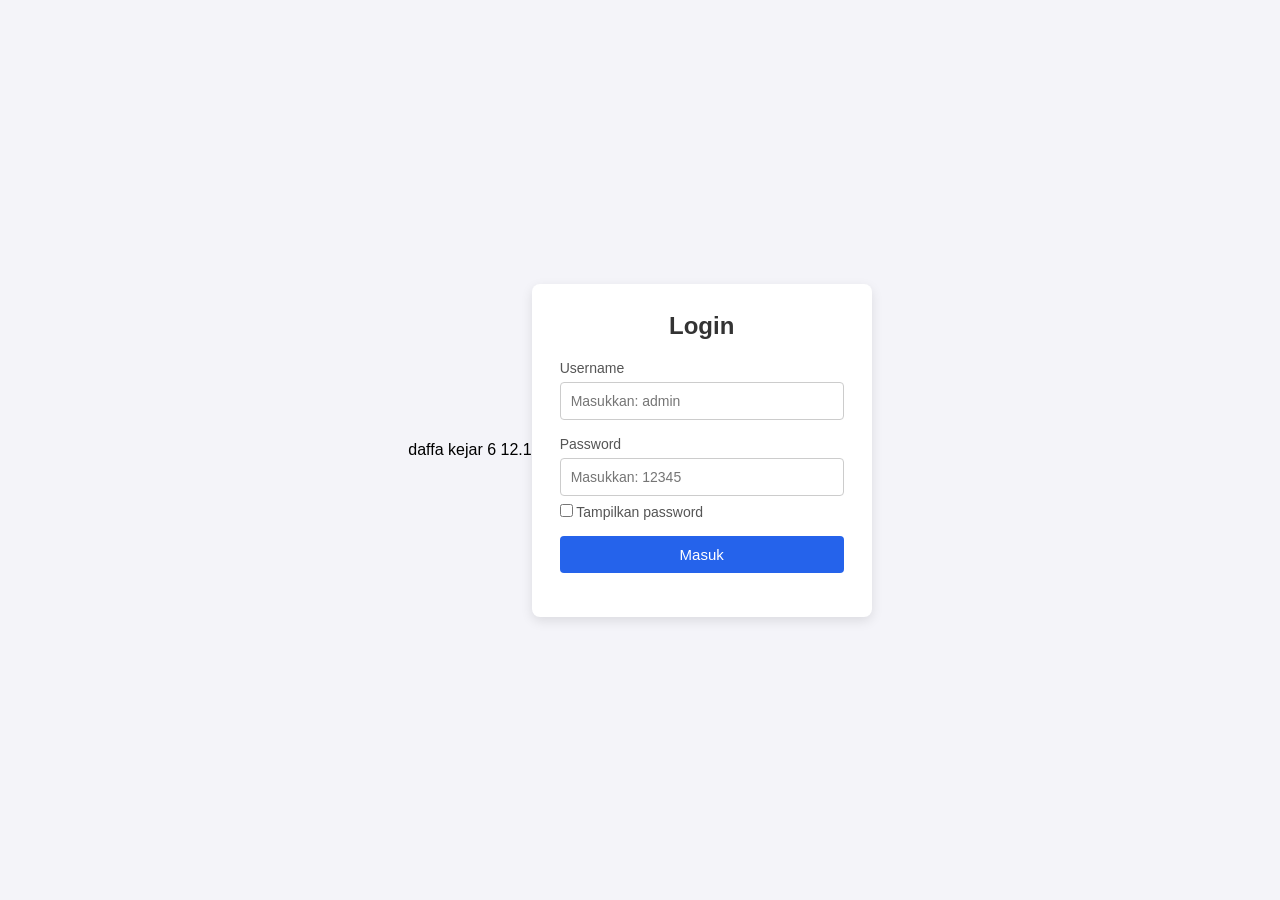
<file: DAFFA.HTML>
daffa
kejar 6
12.1
<!DOCTYPE html>
<html lang="id">
<head>
  <meta charset="UTF-8">
  <meta name="viewport" content="width=device-width, initial-scale=1.0">
  <title>Login & Dasbor Sederhana</title>
  <style>
    * {
      box-sizing: border-box;
      font-family: Arial, sans-serif;
    }
    body {
      background-color: #f4f4f9;
      margin: 0;
      min-height: 100vh;
      display: flex;
      justify-content: center;
      align-items: center;
    }


    /* --- STYLE LOGIN --- */
    .login-box {
      background: #ffffff;
      padding: 28px;
      border-radius: 8px;
      box-shadow: 0 4px 12px rgba(0, 0, 0, 0.1);
      width: 100%;
      max-width: 340px;
    }
    .login-box h2 {
      margin-top: 0;
      margin-bottom: 20px;
      text-align: center;
      color: #333;
    }
    .form-group {
      margin-bottom: 16px;
    }
    .form-group label {
      display: block;
      margin-bottom: 6px;
      font-size: 14px;
      color: #555;
    }
    .form-group input {
      width: 100%;
      padding: 10px;
      border: 1px solid #ccc;
      border-radius: 4px;
      font-size: 14px;
    }
    .show-pass {
      display: flex;
      align-items: center;
      gap: 6px;
      margin-top: 8px;
      font-size: 13px;
      color: #555;
      cursor: pointer;
    }
    .show-pass input {
      width: auto;
      margin: 0;
    }
    .btn-login {
      width: 100%;
      padding: 10px;
      background-color: #2563eb;
      color: #fff;
      border: none;
      border-radius: 4px;
      font-size: 15px;
      cursor: pointer;
    }
    .btn-login:hover {
      background-color: #1d4ed8;
    }
    #pesan {
      margin-top: 14px;
      text-align: center;
      font-size: 14px;
      font-weight: bold;
    }


    /* --- STYLE DASBOR --- */
    .dashboard-container {
      display: none; /* Disembunyikan sebelum login */
      width: 100%;
      min-height: 100vh;
      flex-direction: column;
    }
    .navbar {
      background-color: #1e293b;
      color: #fff;
      padding: 16px 24px;
      display: flex;
      justify-content: space-between;
      align-items: center;
    }
    .navbar h3 {
      margin: 0;
      font-size: 18px;
    }
    .btn-logout {
      background-color: #ef4444;
      color: #fff;
      border: none;
      padding: 8px 14px;
      border-radius: 4px;
      cursor: pointer;
      font-size: 14px;
    }
    .btn-logout:hover {
      background-color: #dc2626;
    }
    .dashboard-content {
      padding: 24px;
      max-width: 900px;
      width: 100%;
      margin: 0 auto;
    }
    .welcome-card {
      background: #fff;
      padding: 20px;
      border-radius: 8px;
      box-shadow: 0 2px 8px rgba(0,0,0,0.08);
      margin-bottom: 20px;
    }
    .stats-grid {
      display: grid;
      grid-template-columns: repeat(auto-fit, minmax(200px, 1fr));
      gap: 16px;
    }
    .stat-card {
      background: #fff;
      padding: 20px;
      border-radius: 8px;
      box-shadow: 0 2px 8px rgba(0,0,0,0.08);
    }
    .stat-card h4 {
      margin: 0 0 8px 0;
      color: #64748b;
      font-size: 14px;
    }
    .stat-card p {
      margin: 0;
      font-size: 24px;
      font-weight: bold;
      color: #0f172a;
    }
  </style>
</head>
<body>


  <!-- HALAMAN LOGIN -->
  <div class="login-box" id="loginSection">
    <h2>Login</h2>
    <form id="loginForm">
      <div class="form-group">
        <label for="username">Username</label>
        <input type="text" id="username" placeholder="Masukkan: admin" required>
      </div>
      <div class="form-group">
        <label for="password">Password</label>
        <input type="password" id="password" placeholder="Masukkan: 12345" required>
        <label class="show-pass">
          <input type="checkbox" id="togglePassword"> Tampilkan password
        </label>
      </div>
      <button type="submit" class="btn-login">Masuk</button>
      <p id="pesan"></p>
    </form>
  </div>


  <!-- HALAMAN DASBOR -->
  <div class="dashboard-container" id="dashboardSection">
    <nav class="navbar">
      <h3>Dasbor Aplikasi</h3>
      <button class="btn-logout" id="logoutBtn">Keluar</button>
    </nav>


    <main class="dashboard-content">
      <div class="welcome-card">
        <h2>Selamat datang, <span id="userDisplay">Admin</span>!</h2>
        <p>Anda berhasil masuk ke halaman utama dasbor.</p>
      </div>


      <div class="stats-grid">
        <div class="stat-card">
          <h4>Total Pengguna</h4>
          <p>128</p>
        </div>
        <div class="stat-card">
          <h4>Pesanan Hari Ini</h4>
          <p>24</p>
        </div>
        <div class="stat-card">
          <h4>Pendapatan</h4>
          <p>Rp 3.450.000</p>
        </div>
      </div>
    </main>
  </div>


  <script>
    const loginSection = document.getElementById("loginSection");
    const dashboardSection = document.getElementById("dashboardSection");
    const loginForm = document.getElementById("loginForm");
    const passwordInput = document.getElementById("password");
    const togglePassword = document.getElementById("togglePassword");
    const pesan = document.getElementById("pesan");
    const userDisplay = document.getElementById("userDisplay");
    const logoutBtn = document.getElementById("logoutBtn");


    // Fungsi untuk menampilkan dasbor
    function tampilkanDasbor(username) {
      loginSection.style.display = "none";
      dashboardSection.style.display = "flex";
      userDisplay.textContent = username;
    }


    // Fungsi untuk kembali ke login
    function tampilkanLogin() {
      dashboardSection.style.display = "none";
      loginSection.style.display = "block";
      loginForm.reset();
      pesan.textContent = "";
    }


    // Cek apakah user sudah login sebelumnya saat halaman dibuka/di-refresh
    const savedUser = localStorage.getItem("loggedInUser");
    if (savedUser) {
      tampilkanDasbor(savedUser);
    }


    // Toggle tampilkan/sembunyikan password
    togglePassword.addEventListener("change", function () {
      passwordInput.type = this.checked ? "text" : "password";
    });


    // Proses Login
    loginForm.addEventListener("submit", function (e) {
      e.preventDefault();


      const username = document.getElementById("username").value.trim();
      const password = passwordInput.value;


      if (username === "adaffa" && password === "adaf5") {
        localStorage.setItem("loggedInUser", username);
        tampilkanDasbor(username);
      } else {
        pesan.style.color = "red";
        pesan.textContent = "Username atau password salah!";
      }
    });


    // Proses Logout
    logoutBtn.addEventListener("click", function () {
      localStorage.removeItem("loggedInUser");
      tampilkanLogin();
    });
  </script>


</body>
</html>
</file>
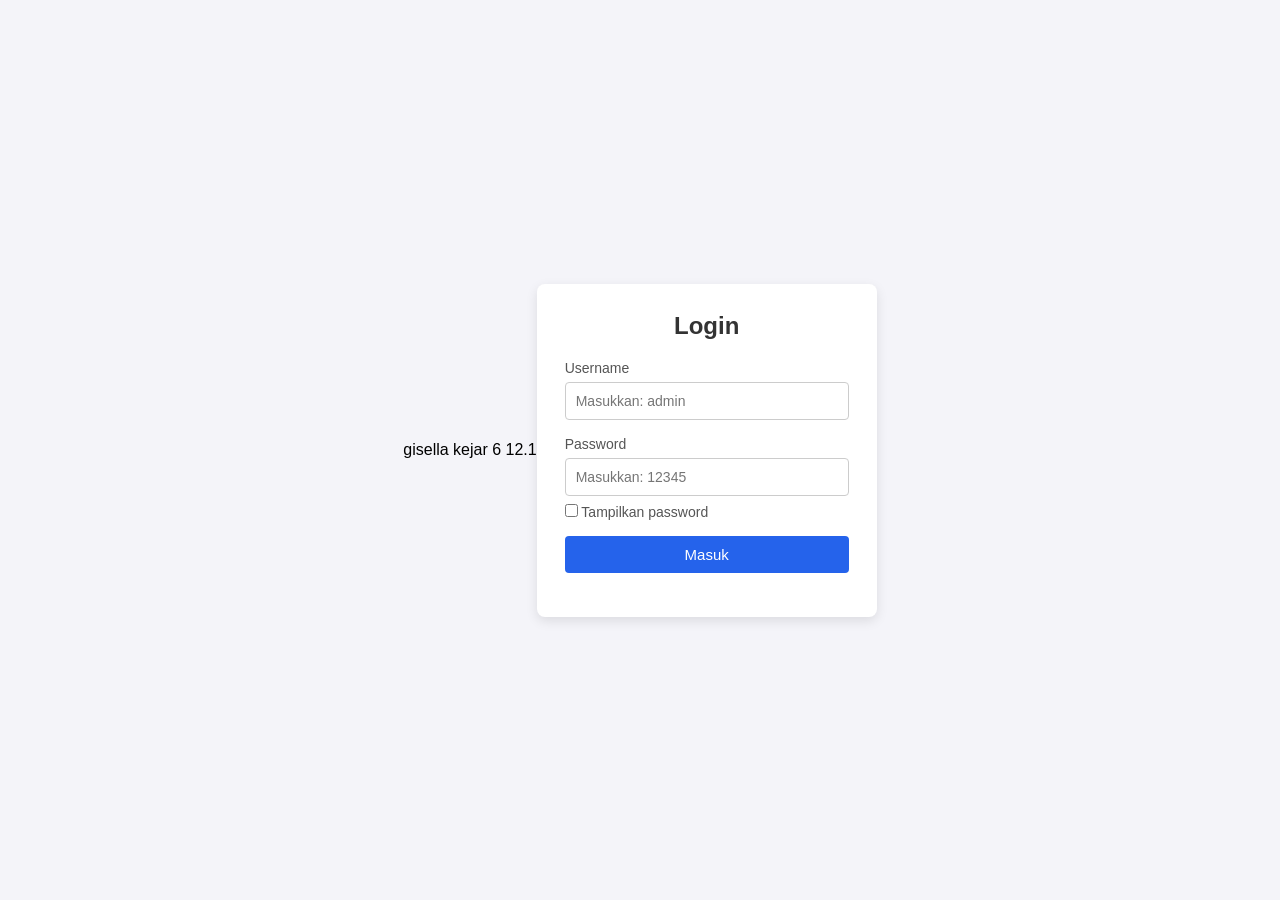
<file: GISELLA.HTML>
gisella
kejar 6 
12.1
<!DOCTYPE html>
<html lang="id">
<head>
  <meta charset="UTF-8">
  <meta name="viewport" content="width=device-width, initial-scale=1.0">
  <title>Login & Dasbor Sederhana</title>
  <style>
    * {
      box-sizing: border-box;
      font-family: Arial, sans-serif;
    }
    body {
      background-color: #f4f4f9;
      margin: 0;
      min-height: 100vh;
      display: flex;
      justify-content: center;
      align-items: center;
    }


    /* --- STYLE LOGIN --- */
    .login-box {
      background: #ffffff;
      padding: 28px;
      border-radius: 8px;
      box-shadow: 0 4px 12px rgba(0, 0, 0, 0.1);
      width: 100%;
      max-width: 340px;
    }
    .login-box h2 {
      margin-top: 0;
      margin-bottom: 20px;
      text-align: center;
      color: #333;
    }
    .form-group {
      margin-bottom: 16px;
    }
    .form-group label {
      display: block;
      margin-bottom: 6px;
      font-size: 14px;
      color: #555;
    }
    .form-group input {
      width: 100%;
      padding: 10px;
      border: 1px solid #ccc;
      border-radius: 4px;
      font-size: 14px;
    }
    .show-pass {
      display: flex;
      align-items: center;
      gap: 6px;
      margin-top: 8px;
      font-size: 13px;
      color: #555;
      cursor: pointer;
    }
    .show-pass input {
      width: auto;
      margin: 0;
    }
    .btn-login {
      width: 100%;
      padding: 10px;
      background-color: #2563eb;
      color: #fff;
      border: none;
      border-radius: 4px;
      font-size: 15px;
      cursor: pointer;
    }
    .btn-login:hover {
      background-color: #1d4ed8;
    }
    #pesan {
      margin-top: 14px;
      text-align: center;
      font-size: 14px;
      font-weight: bold;
    }


    /* --- STYLE DASBOR --- */
    .dashboard-container {
      display: none; /* Disembunyikan sebelum login */
      width: 100%;
      min-height: 100vh;
      flex-direction: column;
    }
    .navbar {
      background-color: #1e293b;
      color: #fff;
      padding: 16px 24px;
      display: flex;
      justify-content: space-between;
      align-items: center;
    }
    .navbar h3 {
      margin: 0;
      font-size: 18px;
    }
    .btn-logout {
      background-color: #ef4444;
      color: #fff;
      border: none;
      padding: 8px 14px;
      border-radius: 4px;
      cursor: pointer;
      font-size: 14px;
    }
    .btn-logout:hover {
      background-color: #dc2626;
    }
    .dashboard-content {
      padding: 24px;
      max-width: 900px;
      width: 100%;
      margin: 0 auto;
    }
    .welcome-card {
      background: #fff;
      padding: 20px;
      border-radius: 8px;
      box-shadow: 0 2px 8px rgba(0,0,0,0.08);
      margin-bottom: 20px;
    }
    .stats-grid {
      display: grid;
      grid-template-columns: repeat(auto-fit, minmax(200px, 1fr));
      gap: 16px;
    }
    .stat-card {
      background: #fff;
      padding: 20px;
      border-radius: 8px;
      box-shadow: 0 2px 8px rgba(0,0,0,0.08);
    }
    .stat-card h4 {
      margin: 0 0 8px 0;
      color: #64748b;
      font-size: 14px;
    }
    .stat-card p {
      margin: 0;
      font-size: 24px;
      font-weight: bold;
      color: #0f172a;
    }
  </style>
</head>
<body>


  <!-- HALAMAN LOGIN -->
  <div class="login-box" id="loginSection">
    <h2>Login</h2>
    <form id="loginForm">
      <div class="form-group">
        <label for="username">Username</label>
        <input type="text" id="username" placeholder="Masukkan: admin" required>
      </div>
      <div class="form-group">
        <label for="password">Password</label>
        <input type="password" id="password" placeholder="Masukkan: 12345" required>
        <label class="show-pass">
          <input type="checkbox" id="togglePassword"> Tampilkan password
        </label>
      </div>
      <button type="submit" class="btn-login">Masuk</button>
      <p id="pesan"></p>
    </form>
  </div>


  <!-- HALAMAN DASBOR -->
  <div class="dashboard-container" id="dashboardSection">
    <nav class="navbar">
      <h3>Dasbor Aplikasi</h3>
      <button class="btn-logout" id="logoutBtn">Keluar</button>
    </nav>


    <main class="dashboard-content">
      <div class="welcome-card">
        <h2>Selamat datang, <span id="userDisplay">Admin</span>!</h2>
        <p>Anda berhasil masuk ke halaman utama dasbor.</p>
      </div>


      <div class="stats-grid">
        <div class="stat-card">
          <h4>Total Pengguna</h4>
          <p>128</p>
        </div>
        <div class="stat-card">
          <h4>Pesanan Hari Ini</h4>
          <p>24</p>
        </div>
        <div class="stat-card">
          <h4>Pendapatan</h4>
          <p>Rp 3.450.000</p>
        </div>
      </div>
    </main>
  </div>


  <script>
    const loginSection = document.getElementById("loginSection");
    const dashboardSection = document.getElementById("dashboardSection");
    const loginForm = document.getElementById("loginForm");
    const passwordInput = document.getElementById("password");
    const togglePassword = document.getElementById("togglePassword");
    const pesan = document.getElementById("pesan");
    const userDisplay = document.getElementById("userDisplay");
    const logoutBtn = document.getElementById("logoutBtn");


    // Fungsi untuk menampilkan dasbor
    function tampilkanDasbor(username) {
      loginSection.style.display = "none";
      dashboardSection.style.display = "flex";
      userDisplay.textContent = username;
    }


    // Fungsi untuk kembali ke login
    function tampilkanLogin() {
      dashboardSection.style.display = "none";
      loginSection.style.display = "block";
      loginForm.reset();
      pesan.textContent = "";
    }


    // Cek apakah user sudah login sebelumnya saat halaman dibuka/di-refresh
    const savedUser = localStorage.getItem("loggedInUser");
    if (savedUser) {
      tampilkanDasbor(savedUser);
    }


    // Toggle tampilkan/sembunyikan password
    togglePassword.addEventListener("change", function () {
      passwordInput.type = this.checked ? "text" : "password";
    });


    // Proses Login
    loginForm.addEventListener("submit", function (e) {
      e.preventDefault();


      const username = document.getElementById("username").value.trim();
      const password = passwordInput.value;


      if (username === "admin" && password === "12345") {
        localStorage.setItem("loggedInUser", username);
        tampilkanDasbor(username);
      } else {
        pesan.style.color = "red";
        pesan.textContent = "Username atau password salah!";
      }
    });


    // Proses Logout
    logoutBtn.addEventListener("click", function () {
      localStorage.removeItem("loggedInUser");
      tampilkanLogin();
    });
  </script>


</body>
</html>
</file>
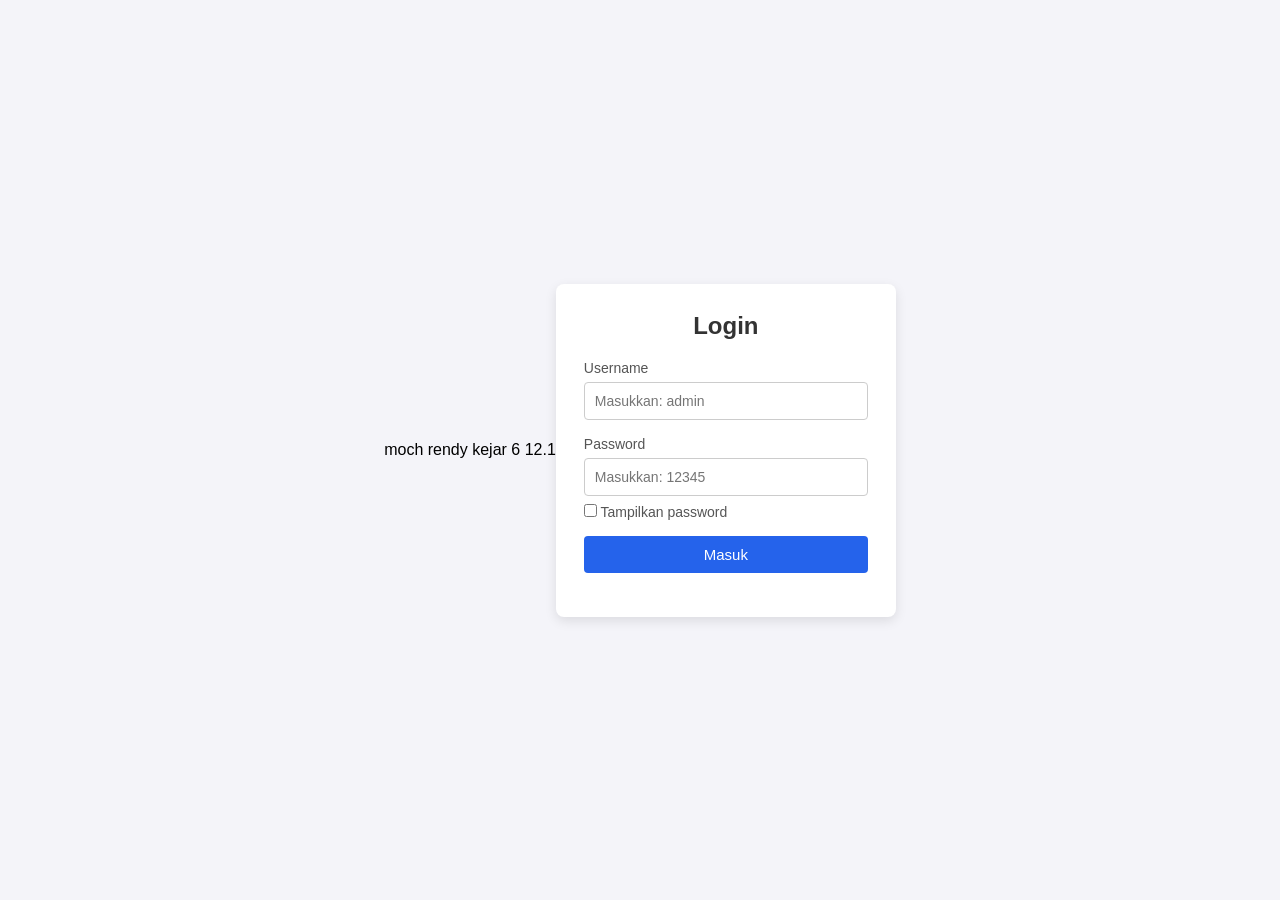
<file: MOCH RENDY.HTML>
moch rendy
kejar 6
12.1
<!DOCTYPE html>
<html lang="id">
<head>
  <meta charset="UTF-8">
  <meta name="viewport" content="width=device-width, initial-scale=1.0">
  <title>Login & Dasbor Sederhana</title>
  <style>
    * {
      box-sizing: border-box;
      font-family: Arial, sans-serif;
    }
    body {
      background-color: #f4f4f9;
      margin: 0;
      min-height: 100vh;
      display: flex;
      justify-content: center;
      align-items: center;
    }


    /* --- STYLE LOGIN --- */
    .login-box {
      background: #ffffff;
      padding: 28px;
      border-radius: 8px;
      box-shadow: 0 4px 12px rgba(0, 0, 0, 0.1);
      width: 100%;
      max-width: 340px;
    }
    .login-box h2 {
      margin-top: 0;
      margin-bottom: 20px;
      text-align: center;
      color: #333;
    }
    .form-group {
      margin-bottom: 16px;
    }
    .form-group label {
      display: block;
      margin-bottom: 6px;
      font-size: 14px;
      color: #555;
    }
    .form-group input {
      width: 100%;
      padding: 10px;
      border: 1px solid #ccc;
      border-radius: 4px;
      font-size: 14px;
    }
    .show-pass {
      display: flex;
      align-items: center;
      gap: 6px;
      margin-top: 8px;
      font-size: 13px;
      color: #555;
      cursor: pointer;
    }
    .show-pass input {
      width: auto;
      margin: 0;
    }
    .btn-login {
      width: 100%;
      padding: 10px;
      background-color: #2563eb;
      color: #fff;
      border: none;
      border-radius: 4px;
      font-size: 15px;
      cursor: pointer;
    }
    .btn-login:hover {
      background-color: #1d4ed8;
    }
    #pesan {
      margin-top: 14px;
      text-align: center;
      font-size: 14px;
      font-weight: bold;
    }


    /* --- STYLE DASBOR --- */
    .dashboard-container {
      display: none; /* Disembunyikan sebelum login */
      width: 100%;
      min-height: 100vh;
      flex-direction: column;
    }
    .navbar {
      background-color: #1e293b;
      color: #fff;
      padding: 16px 24px;
      display: flex;
      justify-content: space-between;
      align-items: center;
    }
    .navbar h3 {
      margin: 0;
      font-size: 18px;
    }
    .btn-logout {
      background-color: #ef4444;
      color: #fff;
      border: none;
      padding: 8px 14px;
      border-radius: 4px;
      cursor: pointer;
      font-size: 14px;
    }
    .btn-logout:hover {
      background-color: #dc2626;
    }
    .dashboard-content {
      padding: 24px;
      max-width: 900px;
      width: 100%;
      margin: 0 auto;
    }
    .welcome-card {
      background: #fff;
      padding: 20px;
      border-radius: 8px;
      box-shadow: 0 2px 8px rgba(0,0,0,0.08);
      margin-bottom: 20px;
    }
    .stats-grid {
      display: grid;
      grid-template-columns: repeat(auto-fit, minmax(200px, 1fr));
      gap: 16px;
    }
    .stat-card {
      background: #fff;
      padding: 20px;
      border-radius: 8px;
      box-shadow: 0 2px 8px rgba(0,0,0,0.08);
    }
    .stat-card h4 {
      margin: 0 0 8px 0;
      color: #64748b;
      font-size: 14px;
    }
    .stat-card p {
      margin: 0;
      font-size: 24px;
      font-weight: bold;
      color: #0f172a;
    }
  </style>
</head>
<body>


  <!-- HALAMAN LOGIN -->
  <div class="login-box" id="loginSection">
    <h2>Login</h2>
    <form id="loginForm">
      <div class="form-group">
        <label for="username">Username</label>
        <input type="text" id="username" placeholder="Masukkan: admin" required>
      </div>
      <div class="form-group">
        <label for="password">Password</label>
        <input type="password" id="password" placeholder="Masukkan: 12345" required>
        <label class="show-pass">
          <input type="checkbox" id="togglePassword"> Tampilkan password
        </label>
      </div>
      <button type="submit" class="btn-login">Masuk</button>
      <p id="pesan"></p>
    </form>
  </div>


  <!-- HALAMAN DASBOR -->
  <div class="dashboard-container" id="dashboardSection">
    <nav class="navbar">
      <h3>Dasbor Aplikasi</h3>
      <button class="btn-logout" id="logoutBtn">Keluar</button>
    </nav>


    <main class="dashboard-content">
      <div class="welcome-card">
        <h2>Selamat datang, <span id="userDisplay">Admin</span>!</h2>
        <p>Anda berhasil masuk ke halaman utama dasbor.</p>
      </div>


      <div class="stats-grid">
        <div class="stat-card">
          <h4>Total Pengguna</h4>
          <p>128</p>
        </div>
        <div class="stat-card">
          <h4>Pesanan Hari Ini</h4>
          <p>24</p>
        </div>
        <div class="stat-card">
          <h4>Pendapatan</h4>
          <p>Rp 3.450.000</p>
        </div>
      </div>
    </main>
  </div>


  <script>
    const loginSection = document.getElementById("loginSection");
    const dashboardSection = document.getElementById("dashboardSection");
    const loginForm = document.getElementById("loginForm");
    const passwordInput = document.getElementById("password");
    const togglePassword = document.getElementById("togglePassword");
    const pesan = document.getElementById("pesan");
    const userDisplay = document.getElementById("userDisplay");
    const logoutBtn = document.getElementById("logoutBtn");


    // Fungsi untuk menampilkan dasbor
    function tampilkanDasbor(username) {
      loginSection.style.display = "none";
      dashboardSection.style.display = "flex";
      userDisplay.textContent = username;
    }


    // Fungsi untuk kembali ke login
    function tampilkanLogin() {
      dashboardSection.style.display = "none";
      loginSection.style.display = "block";
      loginForm.reset();
      pesan.textContent = "";
    }


    // Cek apakah user sudah login sebelumnya saat halaman dibuka/di-refresh
    const savedUser = localStorage.getItem("loggedInUser");
    if (savedUser) {
      tampilkanDasbor(savedUser);
    }


    // Toggle tampilkan/sembunyikan password
    togglePassword.addEventListener("change", function () {
      passwordInput.type = this.checked ? "text" : "password";
    });


    // Proses Login
    loginForm.addEventListener("submit", function (e) {
      e.preventDefault();


      const username = document.getElementById("username").value.trim();
      const password = passwordInput.value;


      if (username === "admin" && password === "12345") {
        localStorage.setItem("loggedInUser", username);
        tampilkanDasbor(username);
      } else {
        pesan.style.color = "red";
        pesan.textContent = "Username atau password salah!";
      }
    });


    // Proses Logout
    logoutBtn.addEventListener("click", function () {
      localStorage.removeItem("loggedInUser");
      tampilkanLogin();
    });
  </script>


</body>
</html>
</file>
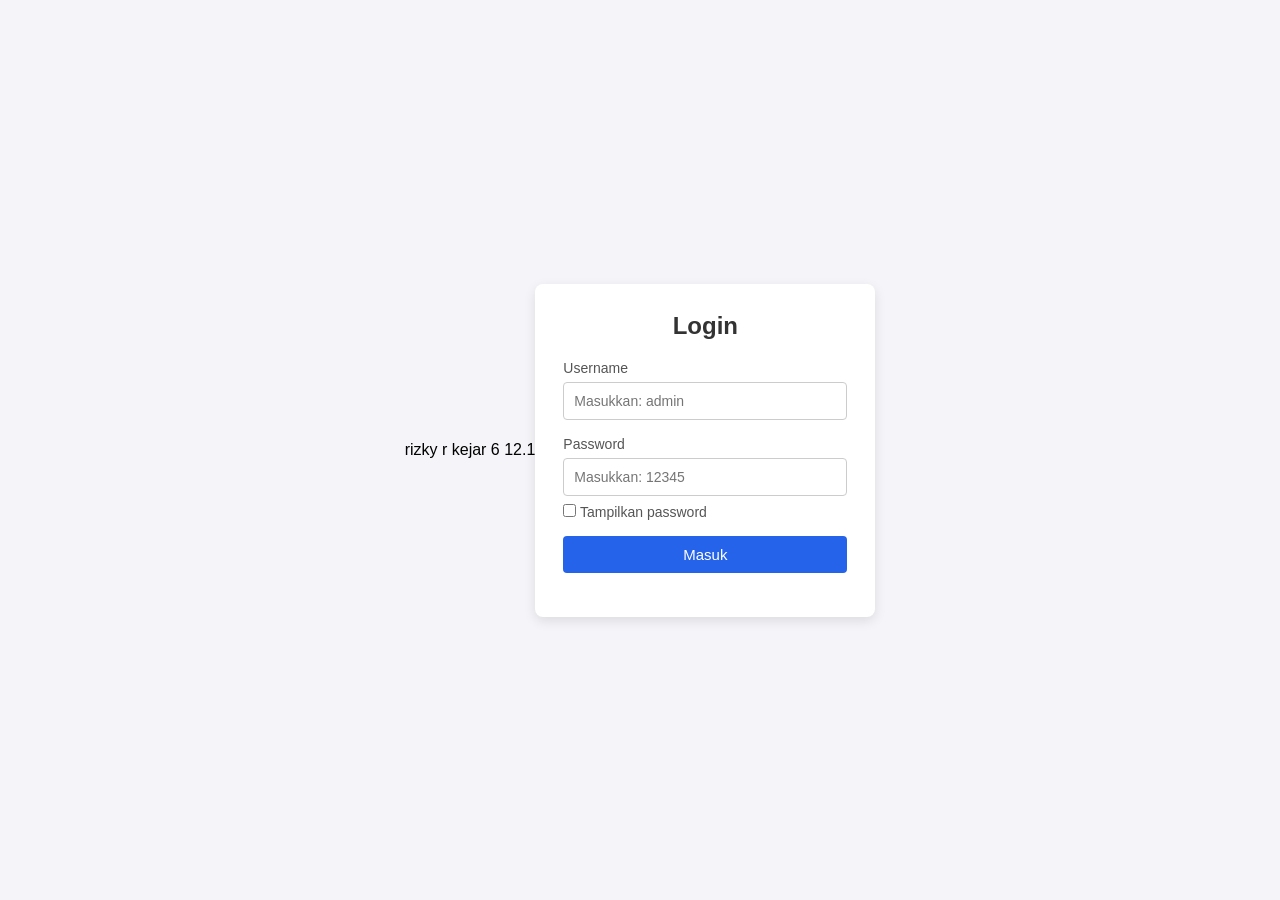
<file: RIZKY R.HTML>
rizky r
kejar 6
12.1
<!DOCTYPE html>
<html lang="id">
<head>
  <meta charset="UTF-8">
  <meta name="viewport" content="width=device-width, initial-scale=1.0">
  <title>Login & Dasbor Sederhana</title>
  <style>
    * {
      box-sizing: border-box;
      font-family: Arial, sans-serif;
    }
    body {
      background-color: #f4f4f9;
      margin: 0;
      min-height: 100vh;
      display: flex;
      justify-content: center;
      align-items: center;
    }


    /* --- STYLE LOGIN --- */
    .login-box {
      background: #ffffff;
      padding: 28px;
      border-radius: 8px;
      box-shadow: 0 4px 12px rgba(0, 0, 0, 0.1);
      width: 100%;
      max-width: 340px;
    }
    .login-box h2 {
      margin-top: 0;
      margin-bottom: 20px;
      text-align: center;
      color: #333;
    }
    .form-group {
      margin-bottom: 16px;
    }
    .form-group label {
      display: block;
      margin-bottom: 6px;
      font-size: 14px;
      color: #555;
    }
    .form-group input {
      width: 100%;
      padding: 10px;
      border: 1px solid #ccc;
      border-radius: 4px;
      font-size: 14px;
    }
    .show-pass {
      display: flex;
      align-items: center;
      gap: 6px;
      margin-top: 8px;
      font-size: 13px;
      color: #555;
      cursor: pointer;
    }
    .show-pass input {
      width: auto;
      margin: 0;
    }
    .btn-login {
      width: 100%;
      padding: 10px;
      background-color: #2563eb;
      color: #fff;
      border: none;
      border-radius: 4px;
      font-size: 15px;
      cursor: pointer;
    }
    .btn-login:hover {
      background-color: #1d4ed8;
    }
    #pesan {
      margin-top: 14px;
      text-align: center;
      font-size: 14px;
      font-weight: bold;
    }


    /* --- STYLE DASBOR --- */
    .dashboard-container {
      display: none; /* Disembunyikan sebelum login */
      width: 100%;
      min-height: 100vh;
      flex-direction: column;
    }
    .navbar {
      background-color: #1e293b;
      color: #fff;
      padding: 16px 24px;
      display: flex;
      justify-content: space-between;
      align-items: center;
    }
    .navbar h3 {
      margin: 0;
      font-size: 18px;
    }
    .btn-logout {
      background-color: #ef4444;
      color: #fff;
      border: none;
      padding: 8px 14px;
      border-radius: 4px;
      cursor: pointer;
      font-size: 14px;
    }
    .btn-logout:hover {
      background-color: #dc2626;
    }
    .dashboard-content {
      padding: 24px;
      max-width: 900px;
      width: 100%;
      margin: 0 auto;
    }
    .welcome-card {
      background: #fff;
      padding: 20px;
      border-radius: 8px;
      box-shadow: 0 2px 8px rgba(0,0,0,0.08);
      margin-bottom: 20px;
    }
    .stats-grid {
      display: grid;
      grid-template-columns: repeat(auto-fit, minmax(200px, 1fr));
      gap: 16px;
    }
    .stat-card {
      background: #fff;
      padding: 20px;
      border-radius: 8px;
      box-shadow: 0 2px 8px rgba(0,0,0,0.08);
    }
    .stat-card h4 {
      margin: 0 0 8px 0;
      color: #64748b;
      font-size: 14px;
    }
    .stat-card p {
      margin: 0;
      font-size: 24px;
      font-weight: bold;
      color: #0f172a;
    }
  </style>
</head>
<body>


  <!-- HALAMAN LOGIN -->
  <div class="login-box" id="loginSection">
    <h2>Login</h2>
    <form id="loginForm">
      <div class="form-group">
        <label for="username">Username</label>
        <input type="text" id="username" placeholder="Masukkan: admin" required>
      </div>
      <div class="form-group">
        <label for="password">Password</label>
        <input type="password" id="password" placeholder="Masukkan: 12345" required>
        <label class="show-pass">
          <input type="checkbox" id="togglePassword"> Tampilkan password
        </label>
      </div>
      <button type="submit" class="btn-login">Masuk</button>
      <p id="pesan"></p>
    </form>
  </div>


  <!-- HALAMAN DASBOR -->
  <div class="dashboard-container" id="dashboardSection">
    <nav class="navbar">
      <h3>Dasbor Aplikasi</h3>
      <button class="btn-logout" id="logoutBtn">Keluar</button>
    </nav>


    <main class="dashboard-content">
      <div class="welcome-card">
        <h2>Selamat datang, <span id="userDisplay">Admin</span>!</h2>
        <p>Anda berhasil masuk ke halaman utama dasbor.</p>
      </div>


      <div class="stats-grid">
        <div class="stat-card">
          <h4>Total Pengguna</h4>
          <p>128</p>
        </div>
        <div class="stat-card">
          <h4>Pesanan Hari Ini</h4>
          <p>24</p>
        </div>
        <div class="stat-card">
          <h4>Pendapatan</h4>
          <p>Rp 3.450.000</p>
        </div>
      </div>
    </main>
  </div>


  <script>
    const loginSection = document.getElementById("loginSection");
    const dashboardSection = document.getElementById("dashboardSection");
    const loginForm = document.getElementById("loginForm");
    const passwordInput = document.getElementById("password");
    const togglePassword = document.getElementById("togglePassword");
    const pesan = document.getElementById("pesan");
    const userDisplay = document.getElementById("userDisplay");
    const logoutBtn = document.getElementById("logoutBtn");


    // Fungsi untuk menampilkan dasbor
    function tampilkanDasbor(username) {
      loginSection.style.display = "none";
      dashboardSection.style.display = "flex";
      userDisplay.textContent = username;
    }


    // Fungsi untuk kembali ke login
    function tampilkanLogin() {
      dashboardSection.style.display = "none";
      loginSection.style.display = "block";
      loginForm.reset();
      pesan.textContent = "";
    }


    // Cek apakah user sudah login sebelumnya saat halaman dibuka/di-refresh
    const savedUser = localStorage.getItem("loggedInUser");
    if (savedUser) {
      tampilkanDasbor(savedUser);
    }


    // Toggle tampilkan/sembunyikan password
    togglePassword.addEventListener("change", function () {
      passwordInput.type = this.checked ? "text" : "password";
    });


    // Proses Login
    loginForm.addEventListener("submit", function (e) {
      e.preventDefault();


      const username = document.getElementById("username").value.trim();
      const password = passwordInput.value;


      if (username === "admin" && password === "12345") {
        localStorage.setItem("loggedInUser", username);
        tampilkanDasbor(username);
      } else {
        pesan.style.color = "red";
        pesan.textContent = "Username atau password salah!";
      }
    });


    // Proses Logout
    logoutBtn.addEventListener("click", function () {
      localStorage.removeItem("loggedInUser");
      tampilkanLogin();
    });
  </script>


</body>
</html>
</file>
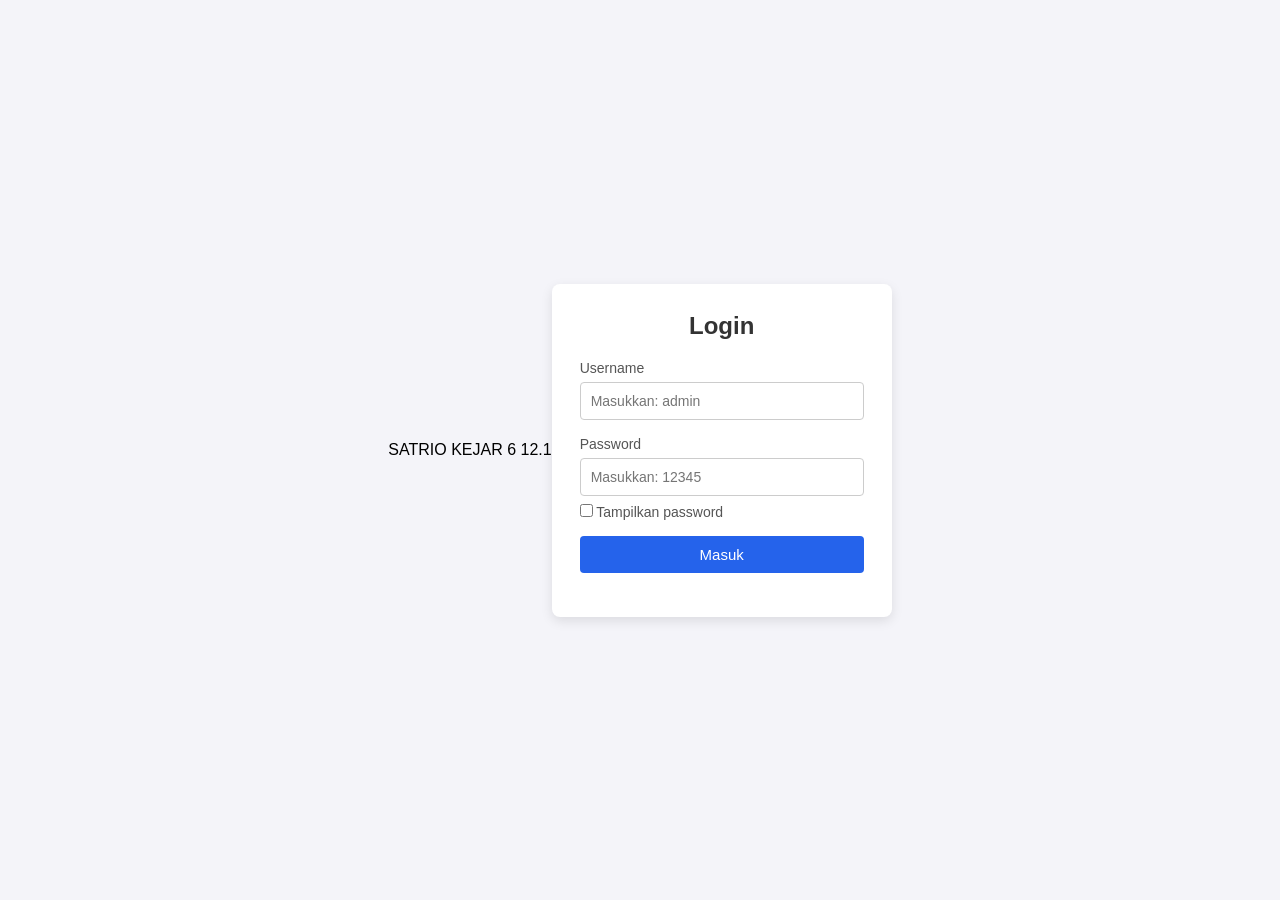
<file: SATRIO.HTML>
SATRIO
KEJAR 6
12.1
<!DOCTYPE html>
<html lang="id">
<head>
  <meta charset="UTF-8">
  <meta name="viewport" content="width=device-width, initial-scale=1.0">
  <title>Login & Dasbor Sederhana</title>
  <style>
    * {
      box-sizing: border-box;
      font-family: Arial, sans-serif;
    }
    body {
      background-color: #f4f4f9;
      margin: 0;
      min-height: 100vh;
      display: flex;
      justify-content: center;
      align-items: center;
    }


    /* --- STYLE LOGIN --- */
    .login-box {
      background: #ffffff;
      padding: 28px;
      border-radius: 8px;
      box-shadow: 0 4px 12px rgba(0, 0, 0, 0.1);
      width: 100%;
      max-width: 340px;
    }
    .login-box h2 {
      margin-top: 0;
      margin-bottom: 20px;
      text-align: center;
      color: #333;
    }
    .form-group {
      margin-bottom: 16px;
    }
    .form-group label {
      display: block;
      margin-bottom: 6px;
      font-size: 14px;
      color: #555;
    }
    .form-group input {
      width: 100%;
      padding: 10px;
      border: 1px solid #ccc;
      border-radius: 4px;
      font-size: 14px;
    }
    .show-pass {
      display: flex;
      align-items: center;
      gap: 6px;
      margin-top: 8px;
      font-size: 13px;
      color: #555;
      cursor: pointer;
    }
    .show-pass input {
      width: auto;
      margin: 0;
    }
    .btn-login {
      width: 100%;
      padding: 10px;
      background-color: #2563eb;
      color: #fff;
      border: none;
      border-radius: 4px;
      font-size: 15px;
      cursor: pointer;
    }
    .btn-login:hover {
      background-color: #1d4ed8;
    }
    #pesan {
      margin-top: 14px;
      text-align: center;
      font-size: 14px;
      font-weight: bold;
    }


    /* --- STYLE DASBOR --- */
    .dashboard-container {
      display: none; /* Disembunyikan sebelum login */
      width: 100%;
      min-height: 100vh;
      flex-direction: column;
    }
    .navbar {
      background-color: #1e293b;
      color: #fff;
      padding: 16px 24px;
      display: flex;
      justify-content: space-between;
      align-items: center;
    }
    .navbar h3 {
      margin: 0;
      font-size: 18px;
    }
    .btn-logout {
      background-color: #ef4444;
      color: #fff;
      border: none;
      padding: 8px 14px;
      border-radius: 4px;
      cursor: pointer;
      font-size: 14px;
    }
    .btn-logout:hover {
      background-color: #dc2626;
    }
    .dashboard-content {
      padding: 24px;
      max-width: 900px;
      width: 100%;
      margin: 0 auto;
    }
    .welcome-card {
      background: #fff;
      padding: 20px;
      border-radius: 8px;
      box-shadow: 0 2px 8px rgba(0,0,0,0.08);
      margin-bottom: 20px;
    }
    .stats-grid {
      display: grid;
      grid-template-columns: repeat(auto-fit, minmax(200px, 1fr));
      gap: 16px;
    }
    .stat-card {
      background: #fff;
      padding: 20px;
      border-radius: 8px;
      box-shadow: 0 2px 8px rgba(0,0,0,0.08);
    }
    .stat-card h4 {
      margin: 0 0 8px 0;
      color: #64748b;
      font-size: 14px;
    }
    .stat-card p {
      margin: 0;
      font-size: 24px;
      font-weight: bold;
      color: #0f172a;
    }
  </style>
</head>
<body>


  <!-- HALAMAN LOGIN -->
  <div class="login-box" id="loginSection">
    <h2>Login</h2>
    <form id="loginForm">
      <div class="form-group">
        <label for="username">Username</label>
        <input type="text" id="username" placeholder="Masukkan: admin" required>
      </div>
      <div class="form-group">
        <label for="password">Password</label>
        <input type="password" id="password" placeholder="Masukkan: 12345" required>
        <label class="show-pass">
          <input type="checkbox" id="togglePassword"> Tampilkan password
        </label>
      </div>
      <button type="submit" class="btn-login">Masuk</button>
      <p id="pesan"></p>
    </form>
  </div>


  <!-- HALAMAN DASBOR -->
  <div class="dashboard-container" id="dashboardSection">
    <nav class="navbar">
      <h3>Dasbor Aplikasi</h3>
      <button class="btn-logout" id="logoutBtn">Keluar</button>
    </nav>


    <main class="dashboard-content">
      <div class="welcome-card">
        <h2>Selamat datang, <span id="userDisplay">Admin</span>!</h2>
        <p>Anda berhasil masuk ke halaman utama dasbor.</p>
      </div>


      <div class="stats-grid">
        <div class="stat-card">
          <h4>Total Pengguna</h4>
          <p>128</p>
        </div>
        <div class="stat-card">
          <h4>Pesanan Hari Ini</h4>
          <p>24</p>
        </div>
        <div class="stat-card">
          <h4>Pendapatan</h4>
          <p>Rp 3.450.000</p>
        </div>
      </div>
    </main>
  </div>


  <script>
    const loginSection = document.getElementById("loginSection");
    const dashboardSection = document.getElementById("dashboardSection");
    const loginForm = document.getElementById("loginForm");
    const passwordInput = document.getElementById("password");
    const togglePassword = document.getElementById("togglePassword");
    const pesan = document.getElementById("pesan");
    const userDisplay = document.getElementById("userDisplay");
    const logoutBtn = document.getElementById("logoutBtn");


    // Fungsi untuk menampilkan dasbor
    function tampilkanDasbor(username) {
      loginSection.style.display = "none";
      dashboardSection.style.display = "flex";
      userDisplay.textContent = username;
    }


    // Fungsi untuk kembali ke login
    function tampilkanLogin() {
      dashboardSection.style.display = "none";
      loginSection.style.display = "block";
      loginForm.reset();
      pesan.textContent = "";
    }


    // Cek apakah user sudah login sebelumnya saat halaman dibuka/di-refresh
    const savedUser = localStorage.getItem("loggedInUser");
    if (savedUser) {
      tampilkanDasbor(savedUser);
    }


    // Toggle tampilkan/sembunyikan password
    togglePassword.addEventListener("change", function () {
      passwordInput.type = this.checked ? "text" : "password";
    });


    // Proses Login
    loginForm.addEventListener("submit", function (e) {
      e.preventDefault();


      const username = document.getElementById("username").value.trim();
      const password = passwordInput.value;


      if (username === "MandalaGhaitsa" && password === "MandalaGhaitsaABADI") {
        localStorage.setItem("loggedInUser", username);
        tampilkanDasbor(username);
      } else {
        pesan.style.color = "red";
        pesan.textContent = "Username atau password salah!";
      }
    });


    // Proses Logout
    logoutBtn.addEventListener("click", function () {
      localStorage.removeItem("loggedInUser");
      tampilkanLogin();
    });
  </script>


</body>
</html>
</file>
